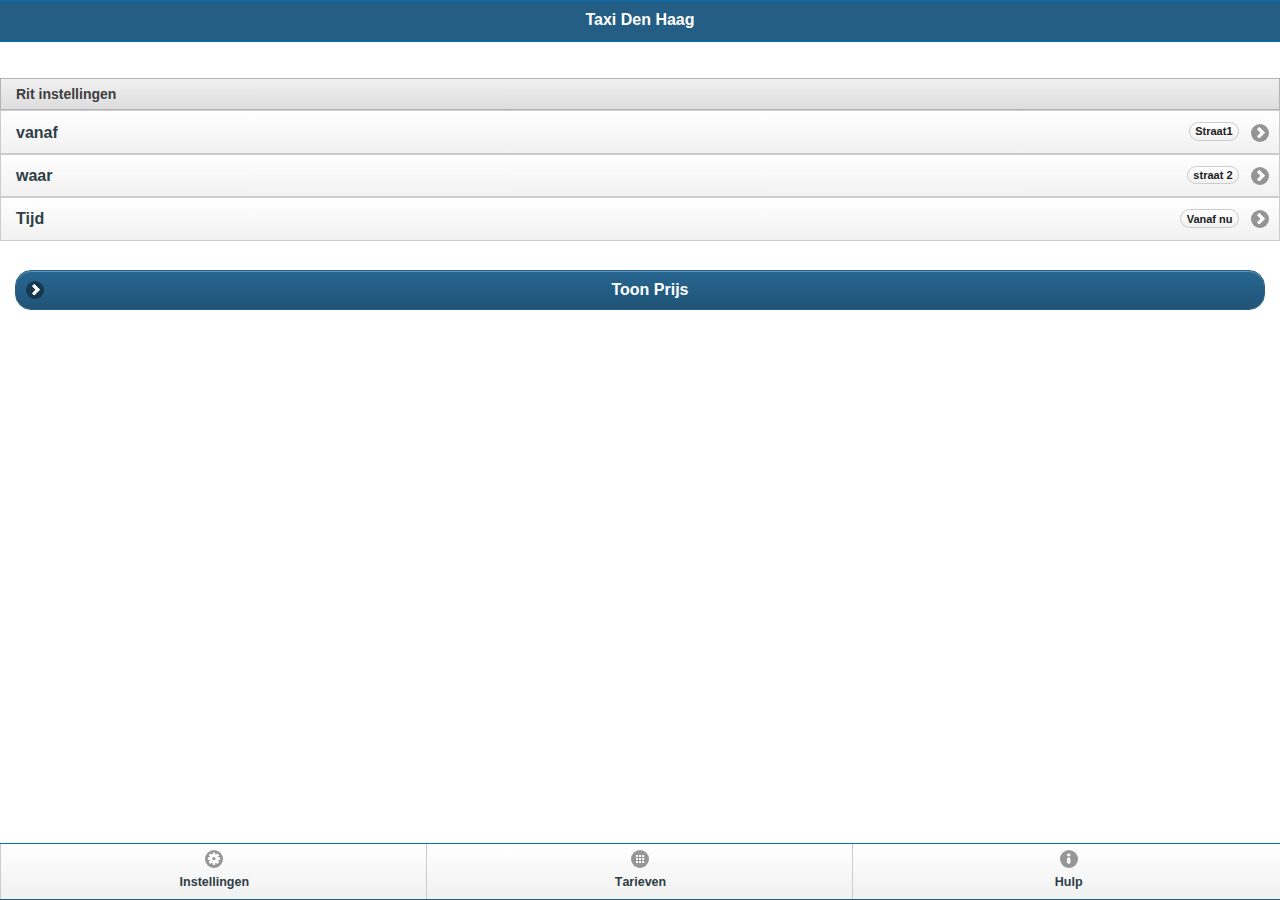
<file: www/main.html>
<!DOCTYPE html>
<html>
	<head>
		<meta charset="utf-8">
		<meta name="viewport" content="width=device-width, initial-scale=1">
		<title>Таxi den Haag</title>
		<link rel="stylesheet" href="js/jquery.mobile-1.3.0.min.css" />
		<link rel="stylesheet" href="themes/mtaxi.min.css" />
		<link rel="stylesheet" href="themes/jqm-datebox.min.css" />
		
		<script type="text/javascript" src="js/jquery-1.9.1.min.js"></script>
		<script type="text/javascript" src="js/jquery.mobile-1.3.0.min.js"></script>
		
		<script type="text/javascript" src="js/jquery.maskedinput.min.js"></script>
		
		<script type="text/javascript" src="js/jqm-datebox.core.min.js"></script>
		<script type="text/javascript" src="js/jqm-datebox.mode.datebox.min.js"></script>
		<script type="text/javascript" src="js/jqm-datebox.mode.slidebox.min.js"></script>
		<script type="text/javascript" src="js/jquery.mobile.datebox.i18n.ru_RU.utf8.js"></script>
		
		<script type="text/javascript" src="js/jsrender.js"></script>
		<script type="text/javascript" src="main.js"></script>
	</head>
	<body>
		<!-- general header -->
		<script id="header-tmpl" type="text/x-jsrender">
				<a href="#" data-role="button" data-rel="back" data-icon="arrow-l">Terug</a> 
        		<img style="width: 172px; height: 26px; margin-top:5px; margin-left: 100px" src="images/logo_ukr.gif" />				  
		</script>
	    <!-- Home -->
        <div data-role="page" id="mainpage" data-theme="a">
        	<div data-role="header" data-add-back-btn="true" data-theme="a">
        		<h1>Taxi Den Haag</h1>
        	</div>                
            <div data-role="content">
            	<br /><br />
                <ul data-role="listview" data-inset="false">
		            <li data-role="list-divider" role="heading">
		                Rit instellingen
		            </li>
		            <li>
		                <a href="#selector-address-start" data-transition="slide">
		                    vanaf
		                    <span class="ui-li-count">
		                        Straat1
		                    </span>
		                </a>
		            </li>
		            <li>
		                <a href="#selector-address-finish" data-transition="slide">
		                    waar
		                    <span class="ui-li-count">
		                        straat 2
		                    </span>
		                </a>
		            </li>
		            <li>
		                <a href="#selector-time" data-transition="slide">
		                    Tijd
		                </a>
		                <span class="ui-li-count">
		                        Vanaf nu
						</span>
		            </li>
		        </ul>
		        <br /><br />
		        <a data-role="button" data-transition="flip" href="#calculate" data-icon="arrow-r" data-iconpos="left"  data-theme="b" >
            		Toon Prijs
        		</a>
		        
            </div>
            
            <div data-role="footer" data-theme="a"  data-position="fixed">
        		<div data-role="navbar" data-iconpos="top">
		            <ul>
		                <li>
		                    <a href="#settings" data-transition="slideup" data-icon="gear">
		                        Instellingen
		                    </a>
		                </li>
		                <li>
		                    <a href="#tariffspage" data-transition="slideup" data-theme="" data-icon="grid">
		                        Тarieven
		                    </a>
		                </li>
		                <li>
		                    <a href="#infopage" data-transition="slideup" data-theme="" data-icon="info">
		                        Hulp
		                    </a>
		                </li>
		            </ul>
		        </div>
        	</div>
        </div>
        
        <div data-role="page" id="selector-address-start"  data-theme="a">
        	<div data-role="header" data-add-back-btn="true" data-theme="b" >
				<a href="#" data-role="button" data-rel="back" data-icon="arrow-l">terug</a>
				<h1>Adres</h1>
			</div>
            <div data-role="content">
				<ul id="street-autocomplete" data-role="listview" data-inset="true" data-filter="true" data-filter-placeholder="Voer straat in..." data-filter-theme="b">
					<li data-theme="b"><a href="#">Plaatsen...</a></li>
					<li data-theme="a"><a href="#">Straat 1</a></li>
					<li data-theme="a"><a href="#">Straat 2</a></li>
					<li data-theme="a"><a href="#">Straat 3</a></li>
					<li data-theme="a"><a href="#">Straat 4</a></li>
				</ul>
            </div>
        </div>   
             
        <div data-role="page" id="selector-time"  data-theme="a">
        	<div data-role="header" data-add-back-btn="true" data-theme="b" >
				<a href="#" data-role="button" data-rel="back" data-icon="arrow-l" data-theme="a" >terug</a>
				<h1>Tijd</h1>
			</div>
            <div data-role="content">
				<a data-role="button" data-transition="flip" href="#setup-time-now" data-icon="arrow-r" data-iconpos="left"  data-theme="b" >
            		NU
        		</a>
        		<p></p>
        		<p></p>
        		<p>U kunt ook een specifiek moment van het indienen van een taxi te geven , waardoor vooraf reserveren</p>
				<input readonly="readonly" name="timepicker" id="timepicker" data-role="datebox" data-options='{"mode": "slidebox", "overrideDateFormat":"%d.%m.%Y %H:%M", "overrideTimeFormat":24, "overrideSlideFieldOrder":["d","h","i"]}' type="text">
				<a data-role="button" data-transition="flip" href="#setup-time" data-icon="arrow-r" data-iconpos="left"  data-theme="a" >
            		Kiezen
        		</a>
			</div>
        </div>   
        		
        
		<div data-role="page" id="phonesetuppage"  data-theme="b">
        	<div data-role="header" data-add-back-btn="true" data-theme="b" >
				<h1>Telefoonnummer</h1>
			</div>
            <div data-role="content">
							
				<p>Vul hier uw mobiele telefoonnummer aan de chauffeur of de exploitant van een taxi service kan , indien nodig , contact met u opnemen</p>
				<input type="text" name="phone-number" id="phone-number" value="380-" size="20">
                <script type="text/javascript">
                    $("#phone-number").mask("099-999-99-99");
                </script>
            	<em>Voorbeeld: 06-227-461-69</em>
            	
            	<p>Indien nodig, kunt u uw telefoonnummer veranderen in de programma-instellingen</p>
            	
            	<a data-role="button" data-transition="flip" href="#calculate" data-icon="arrow-r" data-iconpos="right"  data-theme="b" class="savebutton">
            		behouden
        		</a>
            </div>
        </div>        

		<div data-role="page" id="infopage"  data-theme="b">
        	<div data-role="header" data-add-back-btn="true" data-theme="b">
        		<a href="#" data-role="button" data-rel="back" data-icon="arrow-l">terug</a>
  				<h1>О programma</h1>
			</div>
            <div data-role="content">
				<h3>О toepassing</h3>
								
				<p>Deze taxi applicatie ontwikkeld in 2016.p>
				<p>Ontwikkelaar [<a href="mailto:finfrans@gmail.com">finfrans@gmail.com</a>]</p>
				
				<p>&copy; 2016 applicatie</p>			            	
            </div>
        </div>
        
       <div data-role="page" id="tariffspage"  data-theme="b">
        	<div data-role="header" data-add-back-btn="true" data-theme="b" data-back-btn-text="previous">
  				<a href="#" data-role="button" data-rel="back" data-icon="arrow-l">terug</a>
  				<h1>Тarieven</h1>
			</div>
            <div data-role="content">
				<h3>Rit calculator</h3>
				<p></p>
				<label for="slider-fill">aantal Kilometers</label>
				<input type="range" name="distance" value="5" min="1" max="30"/  data-highlight="true" data-theme="a" >
				<p class="totalprice"><span>25</span>₴</p>				
				
	            	
            </div>
        </div>		
	</body>
</html>
</file>
<file: www/themes/mtaxi.min.css>
/*
* jQuery Mobile Git Build: SHA1: 9130927464f2d3e0300a9fb36ebfd69448cf3675 <> Date: Wed Feb 20 11:08:42 2013 -0800
* http://jquerymobile.com
*
* Copyright 2010, 2013 jQuery Foundation, Inc. and other contributors
* Released under the MIT license.
* http://jquery.org/license
*
*/


/* Swatches */

/* A
-----------------------------------------------------------------------------------------------------------*/

.ui-bar-a {
	border: 1px solid #0071bc /*{a-bar-border}*/;
	background: #245e84 /*{a-bar-background-color}*/;
	color: #ffffff /*{a-bar-color}*/;
	font-weight: bold;
	text-shadow: 0 /*{a-bar-shadow-x}*/ 1px /*{a-bar-shadow-y}*/ 0 /*{a-bar-shadow-radius}*/ #444444 /*{a-bar-shadow-color}*/;
	background-image: -webkit-gradient(linear, left top, left bottom, from( #245e84 /*{a-bar-background-start}*/), to( #245e84 /*{a-bar-background-end}*/)); /* Saf4+, Chrome */
	background-image: -webkit-linear-gradient( #245e84 /*{a-bar-background-start}*/, #245e84 /*{a-bar-background-end}*/); /* Chrome 10+, Saf5.1+ */
	background-image:    -moz-linear-gradient( #245e84 /*{a-bar-background-start}*/, #245e84 /*{a-bar-background-end}*/); /* FF3.6 */
	background-image:     -ms-linear-gradient( #245e84 /*{a-bar-background-start}*/, #245e84 /*{a-bar-background-end}*/); /* IE10 */
	background-image:      -o-linear-gradient( #245e84 /*{a-bar-background-start}*/, #245e84 /*{a-bar-background-end}*/); /* Opera 11.10+ */
	background-image:         linear-gradient( #245e84 /*{a-bar-background-start}*/, #245e84 /*{a-bar-background-end}*/);
}
.ui-bar-a .ui-link-inherit {
	color: #ffffff /*{a-bar-color}*/;
}

.ui-bar-a a.ui-link {
	color: #7cc4e7 /*{a-bar-link-color}*/;
	font-weight: bold;
}

.ui-bar-a a.ui-link:visited {
    color: #2489ce /*{a-bar-link-visited}*/;
}

.ui-bar-a a.ui-link:hover {
	color: #2489ce /*{a-bar-link-hover}*/;
}

.ui-bar-a a.ui-link:active {
	color: #2489ce /*{a-bar-link-active}*/;
}

.ui-bar-a,
.ui-bar-a input,
.ui-bar-a select,
.ui-bar-a textarea,
.ui-bar-a button {
	   font-family: Helvetica, Arial, sans-serif /*{global-font-family}*/;
}
.ui-body-a,
.ui-overlay-a {
	border: 1px solid #8c8c8c /*{a-body-border}*/;
	color: #000000 /*{a-body-color}*/;
	text-shadow: 0 /*{a-body-shadow-x}*/ 0 /*{a-body-shadow-y}*/ 0 /*{a-body-shadow-radius}*/ #eeeeee /*{a-body-shadow-color}*/;
	background: #ffffff /*{a-body-background-color}*/;
	background-image: -webkit-gradient(linear, left top, left bottom, from( #FFFFFF /*{a-body-background-start}*/), to( #FFFFF /*{a-body-background-end}*/)); /* Saf4+, Chrome */
	background-image: -webkit-linear-gradient( #FFFFFF /*{a-body-background-start}*/, #FFFFF /*{a-body-background-end}*/); /* Chrome 10+, Saf5.1+ */
	background-image:    -moz-linear-gradient( #FFFFFF /*{a-body-background-start}*/, #FFFFF /*{a-body-background-end}*/); /* FF3.6 */
	background-image:     -ms-linear-gradient( #FFFFFF /*{a-body-background-start}*/, #FFFFF /*{a-body-background-end}*/); /* IE10 */
	background-image:      -o-linear-gradient( #FFFFFF /*{a-body-background-start}*/, #FFFFF /*{a-body-background-end}*/); /* Opera 11.10+ */
	background-image:         linear-gradient( #FFFFFF /*{a-body-background-start}*/, #FFFFF /*{a-body-background-end}*/);
}
.ui-overlay-a {
	background-image: none;
	border-width: 0;
}
.ui-body-a,
.ui-body-a input,
.ui-body-a select,
.ui-body-a textarea,
.ui-body-a button {
	   font-family: Helvetica, Arial, sans-serif /*{global-font-family}*/;
}
.ui-body-a .ui-link-inherit {
	color: #000000 /*{a-body-color}*/;
}

.ui-body-a .ui-link {
	color: #2489ce /*{a-body-link-color}*/;
	font-weight: bold;
}

.ui-body-a .ui-link:visited {
    color: #2489ce /*{a-body-link-visited}*/;
}

.ui-body-a .ui-link:hover {
	color: #165179 /*{a-body-link-hover}*/;
}

.ui-body-a .ui-link:active {
	color: #165179 /*{a-body-link-active}*/;
}

.ui-btn-up-a {
	border: 1px solid #cccccc /*{a-bup-border}*/;
	background: #eeeeee /*{a-bup-background-color}*/;
	font-weight: bold;
	color: #2f3e46 /*{a-bup-color}*/;
	text-shadow: 0 /*{a-bup-shadow-x}*/ 1px /*{a-bup-shadow-y}*/ 0 /*{a-bup-shadow-radius}*/ #ffffff /*{a-bup-shadow-color}*/;
	background-image: -webkit-gradient(linear, left top, left bottom, from( #ffffff /*{a-bup-background-start}*/), to( #f1f1f1 /*{a-bup-background-end}*/)); /* Saf4+, Chrome */
	background-image: -webkit-linear-gradient( #ffffff /*{a-bup-background-start}*/, #f1f1f1 /*{a-bup-background-end}*/); /* Chrome 10+, Saf5.1+ */
	background-image:    -moz-linear-gradient( #ffffff /*{a-bup-background-start}*/, #f1f1f1 /*{a-bup-background-end}*/); /* FF3.6 */
	background-image:     -ms-linear-gradient( #ffffff /*{a-bup-background-start}*/, #f1f1f1 /*{a-bup-background-end}*/); /* IE10 */
	background-image:      -o-linear-gradient( #ffffff /*{a-bup-background-start}*/, #f1f1f1 /*{a-bup-background-end}*/); /* Opera 11.10+ */
	background-image:         linear-gradient( #ffffff /*{a-bup-background-start}*/, #f1f1f1 /*{a-bup-background-end}*/);
}
.ui-btn-up-a:visited,
.ui-btn-up-a a.ui-link-inherit {
	color: #2f3e46 /*{a-bup-color}*/;
}
.ui-btn-hover-a {
	border: 1px solid #bbbbbb /*{a-bhover-border}*/;
	background: #dfdfdf /*{a-bhover-background-color}*/;
	font-weight: bold;
	color: #2f3e46 /*{a-bhover-color}*/;
	text-shadow: 0 /*{a-bhover-shadow-x}*/ 1px /*{a-bhover-shadow-y}*/ 0 /*{a-bhover-shadow-radius}*/ #ffffff /*{a-bhover-shadow-color}*/;
	background-image: -webkit-gradient(linear, left top, left bottom, from( #f6f6f6 /*{a-bhover-background-start}*/), to( #e0e0e0 /*{a-bhover-background-end}*/)); /* Saf4+, Chrome */
	background-image: -webkit-linear-gradient( #f6f6f6 /*{a-bhover-background-start}*/, #e0e0e0 /*{a-bhover-background-end}*/); /* Chrome 10+, Saf5.1+ */
	background-image:    -moz-linear-gradient( #f6f6f6 /*{a-bhover-background-start}*/, #e0e0e0 /*{a-bhover-background-end}*/); /* FF3.6 */
	background-image:     -ms-linear-gradient( #f6f6f6 /*{a-bhover-background-start}*/, #e0e0e0 /*{a-bhover-background-end}*/); /* IE10 */
	background-image:      -o-linear-gradient( #f6f6f6 /*{a-bhover-background-start}*/, #e0e0e0 /*{a-bhover-background-end}*/); /* Opera 11.10+ */
	background-image:         linear-gradient( #f6f6f6 /*{a-bhover-background-start}*/, #e0e0e0 /*{a-bhover-background-end}*/);
}
.ui-btn-hover-a:visited,
.ui-btn-hover-a:hover,
.ui-btn-hover-a a.ui-link-inherit {
	color: #2f3e46 /*{a-bhover-color}*/;
}
.ui-btn-down-a {
	border: 1px solid #bbbbbb /*{a-bdown-border}*/;
	background: #d6d6d6 /*{a-bdown-background-color}*/;
	font-weight: bold;
	color: #2f3e46 /*{a-bdown-color}*/;
	text-shadow: 0 /*{a-bdown-shadow-x}*/ 1px /*{a-bdown-shadow-y}*/ 0 /*{a-bdown-shadow-radius}*/ #ffffff /*{a-bdown-shadow-color}*/;
	background-image: -webkit-gradient(linear, left top, left bottom, from( #d0d0d0 /*{a-bdown-background-start}*/), to( #dfdfdf /*{a-bdown-background-end}*/)); /* Saf4+, Chrome */
	background-image: -webkit-linear-gradient( #d0d0d0 /*{a-bdown-background-start}*/, #dfdfdf /*{a-bdown-background-end}*/); /* Chrome 10+, Saf5.1+ */
	background-image:    -moz-linear-gradient( #d0d0d0 /*{a-bdown-background-start}*/, #dfdfdf /*{a-bdown-background-end}*/); /* FF3.6 */
	background-image:     -ms-linear-gradient( #d0d0d0 /*{a-bdown-background-start}*/, #dfdfdf /*{a-bdown-background-end}*/); /* IE10 */
	background-image:      -o-linear-gradient( #d0d0d0 /*{a-bdown-background-start}*/, #dfdfdf /*{a-bdown-background-end}*/); /* Opera 11.10+ */
	background-image:         linear-gradient( #d0d0d0 /*{a-bdown-background-start}*/, #dfdfdf /*{a-bdown-background-end}*/);
}
.ui-btn-down-a:visited,
.ui-btn-down-a:hover,
.ui-btn-down-a a.ui-link-inherit {
	color: #2f3e46 /*{a-bdown-color}*/;
}
.ui-btn-up-a,
.ui-btn-hover-a,
.ui-btn-down-a {
	   font-family: Helvetica, Arial, sans-serif /*{global-font-family}*/;
	text-decoration: none;
}


/* B
-----------------------------------------------------------------------------------------------------------*/

.ui-bar-b {
	border: 1px solid #b3b3b3 /*{b-bar-border}*/;
	background: #eeeeee /*{b-bar-background-color}*/;
	color: #3e3e3e /*{b-bar-color}*/;
	font-weight: bold;
	text-shadow: 0 /*{b-bar-shadow-x}*/ 1px /*{b-bar-shadow-y}*/ 0 /*{b-bar-shadow-radius}*/ #ffffff /*{b-bar-shadow-color}*/;
	background-image: -webkit-gradient(linear, left top, left bottom, from( #f0f0f0 /*{b-bar-background-start}*/), to( #dddddd /*{b-bar-background-end}*/)); /* Saf4+, Chrome */
	background-image: -webkit-linear-gradient( #f0f0f0 /*{b-bar-background-start}*/, #dddddd /*{b-bar-background-end}*/); /* Chrome 10+, Saf5.1+ */
	background-image:    -moz-linear-gradient( #f0f0f0 /*{b-bar-background-start}*/, #dddddd /*{b-bar-background-end}*/); /* FF3.6 */
	background-image:     -ms-linear-gradient( #f0f0f0 /*{b-bar-background-start}*/, #dddddd /*{b-bar-background-end}*/); /* IE10 */
	background-image:      -o-linear-gradient( #f0f0f0 /*{b-bar-background-start}*/, #dddddd /*{b-bar-background-end}*/); /* Opera 11.10+ */
	background-image:         linear-gradient( #f0f0f0 /*{b-bar-background-start}*/, #dddddd /*{b-bar-background-end}*/);
}
.ui-bar-b .ui-link-inherit {
	color: #3e3e3e /*{b-bar-color}*/;
}

.ui-bar-b a.ui-link {
	color: #7cc4e7 /*{b-bar-link-color}*/;
	font-weight: bold;
}

.ui-bar-b a.ui-link:visited {
    color: #2489ce /*{b-bar-link-visited}*/;
}

.ui-bar-b a.ui-link:hover {
	color: #2489ce /*{b-bar-link-hover}*/;
}

.ui-bar-b a.ui-link:active {
	color: #2489ce /*{b-bar-link-active}*/;
}

.ui-bar-b,
.ui-bar-b input,
.ui-bar-b select,
.ui-bar-b textarea,
.ui-bar-b button {
	   font-family: Helvetica, Arial, sans-serif /*{global-font-family}*/;
}
.ui-body-b,
.ui-overlay-b {
	border: 1px solid #aaaaaa /*{b-body-border}*/;
	color: #333333 /*{b-body-color}*/;
	text-shadow: 0 /*{b-body-shadow-x}*/ 1px /*{b-body-shadow-y}*/ 0 /*{b-body-shadow-radius}*/ #ffffff /*{b-body-shadow-color}*/;
	background: #f9f9f9 /*{b-body-background-color}*/;
	background-image: -webkit-gradient(linear, left top, left bottom, from( #f9f9f9 /*{b-body-background-start}*/), to( #eeeeee /*{b-body-background-end}*/)); /* Saf4+, Chrome */
	background-image: -webkit-linear-gradient( #f9f9f9 /*{b-body-background-start}*/, #eeeeee /*{b-body-background-end}*/); /* Chrome 10+, Saf5.1+ */
	background-image:    -moz-linear-gradient( #f9f9f9 /*{b-body-background-start}*/, #eeeeee /*{b-body-background-end}*/); /* FF3.6 */
	background-image:     -ms-linear-gradient( #f9f9f9 /*{b-body-background-start}*/, #eeeeee /*{b-body-background-end}*/); /* IE10 */
	background-image:      -o-linear-gradient( #f9f9f9 /*{b-body-background-start}*/, #eeeeee /*{b-body-background-end}*/); /* Opera 11.10+ */
	background-image:         linear-gradient( #f9f9f9 /*{b-body-background-start}*/, #eeeeee /*{b-body-background-end}*/);
}
.ui-overlay-b {
	background-image: none;
	border-width: 0;
}
.ui-body-b,
.ui-body-b input,
.ui-body-b select,
.ui-body-b textarea,
.ui-body-b button {
	   font-family: Helvetica, Arial, sans-serif /*{global-font-family}*/;
}
.ui-body-b .ui-link-inherit {
	color: #333333 /*{b-body-color}*/;
}

.ui-body-b .ui-link {
	color: #2489ce /*{b-body-link-color}*/;
	font-weight: bold;
}

.ui-body-b .ui-link:visited {
    color: #2489ce /*{b-body-link-visited}*/;
}

.ui-body-b .ui-link:hover {
	color: #2489ce /*{b-body-link-hover}*/;
}

.ui-body-b .ui-link:active {
	color: #2489ce /*{b-body-link-active}*/;
}

.ui-btn-up-b {
	border: 1px solid #245e84 /*{b-bup-border}*/;
	background: #245e84 /*{b-bup-background-color}*/;
	font-weight: bold;
	color: #ffffff /*{b-bup-color}*/;
	text-shadow: 0 /*{b-bup-shadow-x}*/ 1px /*{b-bup-shadow-y}*/ 0 /*{b-bup-shadow-radius}*/ #444444 /*{b-bup-shadow-color}*/;
	background-image: -webkit-gradient(linear, left top, left bottom, from( #276791 /*{b-bup-background-start}*/), to( #205476 /*{b-bup-background-end}*/)); /* Saf4+, Chrome */
	background-image: -webkit-linear-gradient( #276791 /*{b-bup-background-start}*/, #205476 /*{b-bup-background-end}*/); /* Chrome 10+, Saf5.1+ */
	background-image:    -moz-linear-gradient( #276791 /*{b-bup-background-start}*/, #205476 /*{b-bup-background-end}*/); /* FF3.6 */
	background-image:     -ms-linear-gradient( #276791 /*{b-bup-background-start}*/, #205476 /*{b-bup-background-end}*/); /* IE10 */
	background-image:      -o-linear-gradient( #276791 /*{b-bup-background-start}*/, #205476 /*{b-bup-background-end}*/); /* Opera 11.10+ */
	background-image:         linear-gradient( #276791 /*{b-bup-background-start}*/, #205476 /*{b-bup-background-end}*/);
}
.ui-btn-up-b:visited,
.ui-btn-up-b a.ui-link-inherit {
	color: #ffffff /*{b-bup-color}*/;
}
.ui-btn-hover-b {
	border: 1px solid #296c97 /*{b-bhover-border}*/;
	background: #296c97 /*{b-bhover-background-color}*/;
	font-weight: bold;
	color: #ffffff /*{b-bhover-color}*/;
	text-shadow: 0 /*{b-bhover-shadow-x}*/ 1px /*{b-bhover-shadow-y}*/ 0 /*{b-bhover-shadow-radius}*/ #444444 /*{b-bhover-shadow-color}*/;
	background-image: -webkit-gradient(linear, left top, left bottom, from( #2d76a6 /*{b-bhover-background-start}*/), to( #246187 /*{b-bhover-background-end}*/)); /* Saf4+, Chrome */
	background-image: -webkit-linear-gradient( #2d76a6 /*{b-bhover-background-start}*/, #246187 /*{b-bhover-background-end}*/); /* Chrome 10+, Saf5.1+ */
	background-image:    -moz-linear-gradient( #2d76a6 /*{b-bhover-background-start}*/, #246187 /*{b-bhover-background-end}*/); /* FF3.6 */
	background-image:     -ms-linear-gradient( #2d76a6 /*{b-bhover-background-start}*/, #246187 /*{b-bhover-background-end}*/); /* IE10 */
	background-image:      -o-linear-gradient( #2d76a6 /*{b-bhover-background-start}*/, #246187 /*{b-bhover-background-end}*/); /* Opera 11.10+ */
	background-image:         linear-gradient( #2d76a6 /*{b-bhover-background-start}*/, #246187 /*{b-bhover-background-end}*/);
}
.ui-btn-hover-b:visited,
.ui-btn-hover-b:hover,
.ui-btn-hover-b a.ui-link-inherit {
	color: #ffffff /*{b-bhover-color}*/;
}
.ui-btn-down-b {
	border: 1px solid #296c97 /*{b-bdown-border}*/;
	background: #296c97 /*{b-bdown-background-color}*/;
	font-weight: bold;
	color: #ffffff /*{b-bdown-color}*/;
	text-shadow: 0 /*{b-bdown-shadow-x}*/ 1px /*{b-bdown-shadow-y}*/ 0 /*{b-bdown-shadow-radius}*/ #444444 /*{b-bdown-shadow-color}*/;
	background-image: -webkit-gradient(linear, left top, left bottom, from( #246187 /*{b-bdown-background-start}*/), to( #2d76a6 /*{b-bdown-background-end}*/)); /* Saf4+, Chrome */
	background-image: -webkit-linear-gradient( #246187 /*{b-bdown-background-start}*/, #2d76a6 /*{b-bdown-background-end}*/); /* Chrome 10+, Saf5.1+ */
	background-image:    -moz-linear-gradient( #246187 /*{b-bdown-background-start}*/, #2d76a6 /*{b-bdown-background-end}*/); /* FF3.6 */
	background-image:     -ms-linear-gradient( #246187 /*{b-bdown-background-start}*/, #2d76a6 /*{b-bdown-background-end}*/); /* IE10 */
	background-image:      -o-linear-gradient( #246187 /*{b-bdown-background-start}*/, #2d76a6 /*{b-bdown-background-end}*/); /* Opera 11.10+ */
	background-image:         linear-gradient( #246187 /*{b-bdown-background-start}*/, #2d76a6 /*{b-bdown-background-end}*/);
}
.ui-btn-down-b:visited,
.ui-btn-down-b:hover,
.ui-btn-down-b a.ui-link-inherit {
	color: #ffffff /*{b-bdown-color}*/;
}
.ui-btn-up-b,
.ui-btn-hover-b,
.ui-btn-down-b {
	   font-family: Helvetica, Arial, sans-serif /*{global-font-family}*/;
	text-decoration: none;
}




/* Structure */

/* links within "buttons" 
-----------------------------------------------------------------------------------------------------------*/

a.ui-link-inherit {
	text-decoration: none !important;
}


/* Active class used as the "on" state across all themes
-----------------------------------------------------------------------------------------------------------*/
.ui-btn-active {
	border: 1px solid #2373a5 /*{global-active-border}*/;
	background: #387bbe /*{global-active-background-color}*/;
	font-weight: bold;
	color: #ffffff /*{global-active-color}*/;
	cursor: pointer;
	text-shadow: 0 /*{global-active-shadow-x}*/ 1px /*{global-active-shadow-y}*/ 0 /*{global-active-shadow-radius}*/ #3373a5 /*{global-active-shadow-color}*/;
	text-decoration: none;
	background-image: -webkit-gradient(linear, left top, left bottom, from( #5393c5 /*{global-active-background-start}*/), to( #6facd5 /*{global-active-background-end}*/)); /* Saf4+, Chrome */
	background-image: -webkit-linear-gradient( #5393c5 /*{global-active-background-start}*/, #6facd5 /*{global-active-background-end}*/); /* Chrome 10+, Saf5.1+ */
	background-image:    -moz-linear-gradient( #5393c5 /*{global-active-background-start}*/, #6facd5 /*{global-active-background-end}*/); /* FF3.6 */
	background-image:     -ms-linear-gradient( #5393c5 /*{global-active-background-start}*/, #6facd5 /*{global-active-background-end}*/); /* IE10 */
	background-image:      -o-linear-gradient( #5393c5 /*{global-active-background-start}*/, #6facd5 /*{global-active-background-end}*/); /* Opera 11.10+ */
	background-image:         linear-gradient( #5393c5 /*{global-active-background-start}*/, #6facd5 /*{global-active-background-end}*/);
	   font-family: Helvetica, Arial, sans-serif /*{global-font-family}*/;
}
.ui-btn-active:visited,
.ui-btn-active:hover,
.ui-btn-active a.ui-link-inherit {
	color: #ffffff /*{global-active-color}*/;
}


/* button inner top highlight
-----------------------------------------------------------------------------------------------------------*/

.ui-btn-inner {
	border-top: 1px solid 	#fff;
	border-color: 			rgba(255,255,255,.3);
}


/* corner rounding classes
-----------------------------------------------------------------------------------------------------------*/

.ui-corner-all {
	-webkit-border-radius: .6em /*{global-radii-blocks}*/;
	border-radius: .6em /*{global-radii-blocks}*/;
}

/* Form field separator
-----------------------------------------------------------------------------------------------------------*/
.ui-br {
	border-color: rgb(130,130,130);
	border-color: rgba(130,130,130,.3);
	border-style: solid;
}

/* Interaction cues
-----------------------------------------------------------------------------------------------------------*/
.ui-disabled {
	filter: Alpha(Opacity=30);
	opacity: .3;
	zoom: 1;
}
.ui-disabled,
.ui-disabled a {
	cursor: default !important;
	pointer-events: none;
}

/* Icons
-----------------------------------------------------------------------------------------------------------*/

.ui-icon,
.ui-icon-searchfield:after {
	background-color: #666666 /*{global-icon-color}*/;
	background-color: rgba(0,0,0,.4) /*{global-icon-disc}*/;
	background-image: url(images/icons-18-white.png) /*{global-icon-set}*/;
	background-repeat: no-repeat;
	-webkit-border-radius: 				9px;
	border-radius: 						9px;
}

/* Alt icon color
-----------------------------------------------------------------------------------------------------------*/

.ui-icon-alt .ui-icon,
.ui-icon-alt .ui-icon-searchfield:after {
	background-color: 						#fff;
	background-color: 						rgba(255,255,255,.3);
	background-image: url(images/icons-18-black.png);
	background-repeat: no-repeat;
}

/* No disc
-----------------------------------------------------------------------------------------------------------*/

.ui-icon-nodisc .ui-icon,
.ui-icon-nodisc .ui-icon-searchfield:after,
.ui-icon-nodisc .ui-icon-alt .ui-icon,
.ui-icon-nodisc .ui-icon-alt .ui-icon-searchfield:after {
	background-color: transparent;
}

/* Icon sprite
-----------------------------------------------------------------------------------------------------------*/

/* plus minus */
.ui-icon-plus {
	background-position: 	-1px -1px;
}
.ui-icon-minus {
	background-position: 	-37px -1px;
}
/* delete/close */
.ui-icon-delete {
	background-position: 	-73px -1px;
}
/* arrows */
.ui-icon-arrow-r {
	background-position: 	-108px -1px;
}
.ui-icon-arrow-l {
	background-position: 	-144px -1px;
}
.ui-icon-arrow-u {
	background-position: 	-180px -1px;
}
.ui-icon-arrow-d {
	background-position: 	-216px -1px;
}
/* misc */
.ui-icon-check {
	background-position: 	-252px -1px;
}
.ui-icon-gear {
	background-position: 	-288px -1px;
}
.ui-icon-refresh {
	background-position: 	-323px -1px;
}
.ui-icon-forward {
	background-position: 	-360px -1px;
}
.ui-icon-back {
	background-position: 	-396px -1px;
}
.ui-icon-grid {
	background-position: 	-432px -1px;
}
.ui-icon-star {
	background-position: 	-467px -1px;
}
.ui-icon-alert {
	background-position: 	-503px -1px;
}
.ui-icon-info {
	background-position: 	-539px -1px;
}
.ui-icon-home {
	background-position: 	-575px -1px;
}
/* search */
.ui-icon-search,
.ui-icon-searchfield:after {
	background-position: 	-611px -1px;
}
/* checkbox radio */
.ui-icon-checkbox-on {
	background-position: 	-647px -1px;
}
.ui-icon-checkbox-off {
	background-position: 	-683px -1px;
}
.ui-icon-radio-on {
	background-position: 	-718px -1px;
}
.ui-icon-radio-off {
	background-position: 	-754px -1px;
}
/* menu edit */
.ui-icon-bars {
	background-position: 	-788px -1px;

}
.ui-icon-edit {
	background-position: 	-824px -1px;
}

/* HD/"retina" sprite
-----------------------------------------------------------------------------------------------------------*/

@media only screen and (-webkit-min-device-pixel-ratio: 1.3),
       only screen and (min--moz-device-pixel-ratio: 1.3),
       only screen and (min-resolution: 200dpi) {
	
	.ui-icon-plus, .ui-icon-minus, .ui-icon-delete, .ui-icon-arrow-r,
	.ui-icon-arrow-l, .ui-icon-arrow-u, .ui-icon-arrow-d, .ui-icon-check,
	.ui-icon-gear, .ui-icon-refresh, .ui-icon-forward, .ui-icon-back,
	.ui-icon-grid, .ui-icon-star, .ui-icon-alert, .ui-icon-info, .ui-icon-home, .ui-icon-bars, .ui-icon-edit,
	.ui-icon-search, .ui-icon-searchfield:after, 
	.ui-icon-checkbox-off, .ui-icon-checkbox-on, .ui-icon-radio-off, .ui-icon-radio-on {
		background-image: url(images/icons-36-white.png);
		-moz-background-size: 864px 18px;
		-o-background-size: 864px 18px;
		-webkit-background-size: 864px 18px;
		background-size: 864px 18px;
	}

	.ui-icon-alt .ui-icon {
		background-image: url(images/icons-36-black.png);
	}

	.ui-icon-plus {
		background-position: 	0px 50%;
	}
	.ui-icon-minus {
		background-position: 	-36px 50%;
	}
	.ui-icon-delete {
		background-position: 	-72px 50%;
	}
	.ui-icon-arrow-r {
		background-position: 	-108px 50%;
	}
	.ui-icon-arrow-l {
		background-position: 	-144px 50%;
	}
	.ui-icon-arrow-u {
		background-position: 	-179px 50%;
	}
	.ui-icon-arrow-d {
		background-position: 	-215px 50%;
	}
	.ui-icon-check {
		background-position: 	-252px 50%;
	}
	.ui-icon-gear {
		background-position: 	-287px 50%;
	}
	.ui-icon-refresh {
		background-position: 	-323px 50%;
	}
	.ui-icon-forward {
		background-position: 	-360px 50%;
	}
	.ui-icon-back {
		background-position: 	-395px 50%;
	}
	.ui-icon-grid {
		background-position: 	-431px 50%;
	}
	.ui-icon-star {
		background-position: 	-467px 50%;
	}
	.ui-icon-alert {
		background-position: 	-503px 50%;
	}
	.ui-icon-info {
		background-position: 	-538px 50%;
	}
	.ui-icon-home {
		background-position: 	-575px 50%;
	}
	.ui-icon-search,
	.ui-icon-searchfield:after {
		background-position: 	-611px 50%;
	}
	.ui-icon-checkbox-on {
		background-position: 	-647px 50%;
	}
	.ui-icon-checkbox-off {
		background-position: 	-683px 50%;
	}
	.ui-icon-radio-on {
		background-position: 	-718px 50%;
	}
	.ui-icon-radio-off {
		background-position: 	-754px 50%;
	}
	.ui-icon-bars {
		background-position: 	-788px 50%;
	
	}.ui-icon-edit {
		background-position: 	-824px 50%;
	}
}

/* checks,radios */
.ui-checkbox .ui-icon,
.ui-selectmenu-list .ui-icon {
	-webkit-border-radius: 3px;
	border-radius: 3px;
}
.ui-icon-checkbox-off,
.ui-icon-radio-off {
	background-color: transparent;	
}
.ui-checkbox-on .ui-icon,
.ui-radio-on .ui-icon {
	background-color: #387bbe /*{global-active-background-color}*/; /* NOTE: this hex should match the active state color. It's repeated here for cascade */
}

/* loading icon */
.ui-icon-loading {
	background: url(images/ajax-loader.gif);
	background-size: 46px 46px;
}

/* Button corner class
-----------------------------------------------------------------------------------------------------------*/
.ui-btn-corner-all {
	-webkit-border-radius: 1em /*{global-radii-buttons}*/;
	border-radius: 1em /*{global-radii-buttons}*/;
}

/* radius clip workaround for cleaning up corner trapping */
.ui-corner-all,
.ui-btn-corner-all {
	-webkit-background-clip: padding;
	background-clip: padding-box;
}

/* Overlay / modal
-----------------------------------------------------------------------------------------------------------*/

.ui-overlay {
	background: #666;
	filter: Alpha(Opacity=50);
	opacity: .5;
	position: absolute;
	width: 100%;
	height: 100%;
}
.ui-overlay-shadow {
	-moz-box-shadow: 0px 0px 12px 			rgba(0,0,0,.6);
	-webkit-box-shadow: 0px 0px 12px 		rgba(0,0,0,.6);
	box-shadow: 0px 0px 12px 				rgba(0,0,0,.6);
}
.ui-shadow {
	-moz-box-shadow: 0px 1px 3px /*{global-box-shadow-size}*/ rgba(0,0,0,.2) /*{global-box-shadow-color}*/;
	-webkit-box-shadow: 0px 1px 3px /*{global-box-shadow-size}*/ rgba(0,0,0,.2) /*{global-box-shadow-color}*/;
	box-shadow: 0px 1px 3px /*{global-box-shadow-size}*/ rgba(0,0,0,.2) /*{global-box-shadow-color}*/;
}
.ui-bar-a .ui-shadow,
.ui-bar-b .ui-shadow ,
.ui-bar-c .ui-shadow  {
	-moz-box-shadow: 0px 1px 0 				rgba(255,255,255,.3);
	-webkit-box-shadow: 0px 1px 0 			rgba(255,255,255,.3);
	box-shadow: 0px 1px 0 					rgba(255,255,255,.3);
}
.ui-shadow-inset {
	-moz-box-shadow: inset 0px 1px 4px 		rgba(0,0,0,.2);
	-webkit-box-shadow: inset 0px 1px 4px 	rgba(0,0,0,.2);
	box-shadow: inset 0px 1px 4px 			rgba(0,0,0,.2);
}
.ui-icon-shadow {
	-moz-box-shadow: 0px 1px 0 rgba(255,255,255,.4) /*{global-icon-shadow}*/;
	-webkit-box-shadow: 0px 1px 0 rgba(255,255,255,.4) /*{global-icon-shadow}*/;
	box-shadow: 0px 1px 0 rgba(255,255,255,.4) /*{global-icon-shadow}*/;
}

/* Focus state - set here for specificity (note: these classes are added by JavaScript)
-----------------------------------------------------------------------------------------------------------*/

.ui-btn:focus, .ui-link-inherit:focus {
	outline: 0;
}
.ui-btn.ui-focus {
	z-index: 1;
}
.ui-focus,
.ui-btn:focus {
	-moz-box-shadow: inset 0px 0px 3px #387bbe /*{global-active-background-color}*/, 0px 0px 9px #387bbe /*{global-active-background-color}*/;
	-webkit-box-shadow: inset 0px 0px 3px #387bbe /*{global-active-background-color}*/, 0px 0px 9px #387bbe /*{global-active-background-color}*/;
	box-shadow: inset 0px 0px 3px #387bbe /*{global-active-background-color}*/, 0px 0px 9px #387bbe /*{global-active-background-color}*/;
}
.ui-input-text.ui-focus,
.ui-input-search.ui-focus {
	-moz-box-shadow: 0px 0px 12px #387bbe /*{global-active-background-color}*/;
	-webkit-box-shadow: 0px 0px 12px #387bbe /*{global-active-background-color}*/;
	box-shadow: 0px 0px 12px #387bbe /*{global-active-background-color}*/;	
}

/* unset box shadow in browsers that don't do it right
-----------------------------------------------------------------------------------------------------------*/

.ui-mobile-nosupport-boxshadow * {
	-moz-box-shadow: none !important;
	-webkit-box-shadow: none !important;
	box-shadow: none !important;
}

/* ...and bring back focus */
.ui-mobile-nosupport-boxshadow .ui-focus,
.ui-mobile-nosupport-boxshadow .ui-btn:focus,
.ui-mobile-nosupport-boxshadow .ui-link-inherit:focus {
	outline-width: 1px;
	outline-style: auto;
}
			
			

			
			
			
    /* disable shadows for better android performance */
    .ui-body-a,
    .ui-bar-a,
    .ui-btn-up-a,
    .ui-btn-hover-a,
    .ui-btn-down-a,

    .ui-body-b,
    .ui-bar-b,
    .ui-btn-up-b,
    .ui-btn-hover-b,
    .ui-btn-down-b,

    .ui-body-c,
    .ui-bar-c,
    .ui-btn-up-c,
    .ui-btn-hover-c,
    .ui-btn-down-c,

    .ui-body-d,
    .ui-bar-d,
    .ui-btn-up-d,
    .ui-btn-hover-d,
    .ui-btn-down-d,

    .ui-body-e,
    .ui-bar-e,
    .ui-btn-up-e,
    .ui-btn-hover-e,
    .ui-btn-down-e,

    .ui-shadow-inset,
    .ui-icon-shadow,
    .ui-focus,
    .ui-overlay-shadow,
    .ui-shadow,
    .ui-btn-active,
    * {
        text-shadow: none !important;
        box-shadow: none !important;
        -moz-box-shadow: none !important;
        -webkit-box-shadow: none !important;
    }




p.totalprice
{
	text-align:center;
	font-size: 1.8em;
}

p.totalprice span {
	font-size: 2.2em;
	font-style: bold;
	margin-right: 0.2em;
}
</file>
<file: www/themes/jqm-datebox.min.css>
/*
 * jQuery Mobile Framework : plugin to provide a date and time picker.
 * Copyright (c) JTSage
 * CC 3.0 Attribution.  May be relicensed without permission/notification.
 * https://github.com/jtsage/jquery-mobile-datebox
 */
.ui-input-datebox{width:97%;background-image:none;padding:.4em;line-height:1.4;font-size:16px;display:block;padding-top:0;padding-bottom:0;background-color:transparent}.ui-input-datebox{min-height:38px}.ui-datebox-container>.ui-header:first-child{-webkit-border-top-left-radius:3px;border-top-left-radius:3px;-webkit-border-top-right-radius:3px;border-top-right-radius:3px}.ui-input-datebox input{width:100%!important;padding:0!important;margin-top:5px!important;margin-right:-40px!important;border:1px solid transparent!important;vertical-align:middle;display:inline-block!important;background-color:transparent;zoom:1;*display:inline}.ui-input-datebox input:focus{outline:0}.ui-input-datebox .ui-btn-text{display:none}.ui-input-datebox.ui-mini{min-height:20px;font-size:14px}.ui-icon-datebox{background-image:url('images/datebox.png')!important;background-repeat:no-repeat!important;background-position:99% 8px!important}.ui-icon-datebox-alt{background-image:url('images/datebox.png')!important;background-repeat:no-repeat!important;background-position:99% -28px!important}.ui-mini.ui-icon-datebox{background-position:99% 6px}.ui-mini.ui-icon-datebox-alt{background-position:99% -30px}@media all and (min-width:450px){.ui-field-contain .ui-input-datebox{width:74.7%;display:inline-block}.ui-hide-label .ui-input-datebox{width:100%}}.ui-grid-a .ui-input-datebox{width:97%}.ui-grid-b .ui-input-datebox{width:97%}.ui-grid-c .ui-input-datebox{width:97%}.ui-grid-d .ui-input-datebox{width:97%}.ui-grid-e .ui-input-datebox{width:97%}.ui-grid-e .ui-block-a,.ui-grid-e .ui-block-b,.ui-grid-e .ui-block-c,.ui-grid-e .ui-block-d,.ui-grid-e .ui-block-e,.ui-grid-e .ui-block-f{width:16.65%}.ui-grid-e>:nth-child(n){width:16.65%}.ui-grid-e .ui-block-a{clear:left}.ui-grid-e{overflow:hidden}.ui-block-f{margin:0;padding:0;border:0;float:left;min-height:1px;-webkit-box-sizing:border-box;-moz-box-sizing:border-box;-ms-box-sizing:border-box;box-sizing:border-box}.ui-datebox-gridheader{text-align:center}.ui-datebox-gridheader h4{text-align:center;display:inline-block;margin-top:10px;margin-bottom:10px;zoom:1;*display:inline}.ui-datebox-gridplus{float:right}.ui-datebox-gridminus{float:left}.ui-datebox-gridplus-rtl{float:left}.ui-datebox-gridminus-rtl{float:right}.ui-datebox-gridrow{margin-left:5px;margin-right:5px}.ui-datebox-grid{clear:both;margin-bottom:5px}.ui-datebox-griddate{width:36px;height:30px;display:inline-block;vertical-align:middle;text-align:center;line-height:30px;font-weight:bold;font-size:12px;zoom:1;*display:inline}.ui-datebox-griddate-week{width:31px;height:30px;display:inline-block;vertical-align:middle;text-align:center;line-height:30px;font-weight:bold;font-size:12px;zoom:1;*display:inline}.ui-datebox-griddate-empty{border:1px solid transparent;color:#888}.ui-datebox-griddate-label{height:15px!important;line-height:15px!important;color:black}.ui-datebox-griddate-disable{color:#888}.ui-datebox-header h4{margin-top:5px;margin-bottom:5px;text-align:center}.ui-datebox-container fieldset div{margin:0!important}.ui-datebox-dboxin input{padding:.4em 0!important;text-align:center}.ui-datebox-dboxin label{width:100%;text-align:center;display:block;margin-top:5px;margin-bottom:-8px}.ui-datebox-controls{text-align:center}.ui-datebox-controls div{width:77px;text-align:center;display:inline-block;zoom:1;*display:inline}.ui-datebox-scontrols{text-align:center}.ui-datebox-scontrols div{width:55px;text-align:center;display:inline-block;zoom:1;*display:inline}.ui-datebox-scontrols .ui-datebox-sinput{width:68px}.ui-datebox-scontrols .ui-datebox-sinput input{width:48px;text-align:center;margin-left:3px}.ui-datebox-input{width:74px!important;margin-left:1px;margin-right:1px;text-align:center!important;display:inline-block!important;zoom:1;*display:inline}.ui-datebox-slide{width:280px;margin-left:auto;margin-right:auto}.ui-datebox-sliderow-d{margin-bottom:5px;text-align:center;height:40px;width:280px;overflow:hidden}.ui-datebox-sliderow-ym{margin-bottom:5px;text-align:center;height:32px;width:280px;overflow:hidden}.ui-datebox-sliderow-hi{text-align:center;height:32px;width:280px;overflow:hidden}.ui-datebox-sliderow-int{display:inline-block;white-space:nowrap}.ui-datebox-slideyear{text-align:center;display:inline-block;zoom:1;*display:inline;width:84px;vertical-align:middle;line-height:30px;height:30px;font-size:14px;font-weight:bold}.ui-datebox-slidemonth{text-align:center;display:inline-block;zoom:1;*display:inline;width:51px;vertical-align:middle;line-height:30px;height:30px;font-size:12px;font-weight:bold}.ui-datebox-slideday{text-align:center;display:inline-block;zoom:1;*display:inline;width:32px;vertical-align:middle;line-height:20px;height:38px;font-size:14px;font-weight:bold}.ui-datebox-slidehour{text-align:center;display:inline-block;zoom:1;*display:inline;width:32px;vertical-align:middle;line-height:22px;height:24px;font-size:14px;font-weight:bold}.ui-datebox-slidemins{text-align:center;display:inline-block;zoom:1;*display:inline;width:32px;vertical-align:middle;line-height:22px;height:24px;font-size:14px;font-weight:bold}.ui-datebox-slidearrow{text-align:center;display:inline-block;zoom:1;*display:inline;width:10px;vertical-align:middle;line-height:38px;height:38px;font-size:10px;font-weight:bold}.ui-datebox-slidewday{font-size:10px;font-weight:normal}.ui-datebox-flipcontent{text-align:center;height:125px;margin-bottom:-40px}.ui-datebox-flipcontent div{margin-left:3px;margin-right:3px;width:77px;height:120px;display:inline-block;text-align:center;zoom:1;*display:inline;overflow:hidden}.ui-datebox-flipcontentd div{width:60px}.ui-datebox-flipcenter{border:1px solid #eee;height:40px;margin-left:10px;width:260px;margin-right:auto;margin-left:auto;position:relative;top:-45px}.ui-datebox-flipcontent ul{list-style-type:none;display:inline}.ui-datebox-flipcontent li{height:30px}.ui-datebox-flipcontent li span{margin-top:7px;display:block}.ui-datebox-container{border:5px solid #111!important;width:280px;-webkit-transform:translate3d(0,0,0)}.ui-datebox-screen{position:absolute;top:0;left:0;width:100%;height:100%}.ui-datebox-screen-modal{background-color:black;-moz-opacity:.8;opacity:.80;filter:alpha(opacity=80)}.ui-datebox-hidden{display:none}.ui-dialog .ui-datebox-container{border:none!important}.ui-popup-container .ui-datebox-container{border:none!important}.ui-popup-container .ui-datebox-gridrow{margin-left:0;margin-right:0}.ui-datebox-collapse a{display:inline-block;width:45%}.ui-datebox-inline{margin-top:5px;border:5px solid #111!important;margin-left:auto;margin-right:auto;text-align:center}.ui-datebox-inlineblind{margin-top:5px;border:5px solid #111!important;margin-left:auto;margin-right:auto;text-align:center}
</file>
